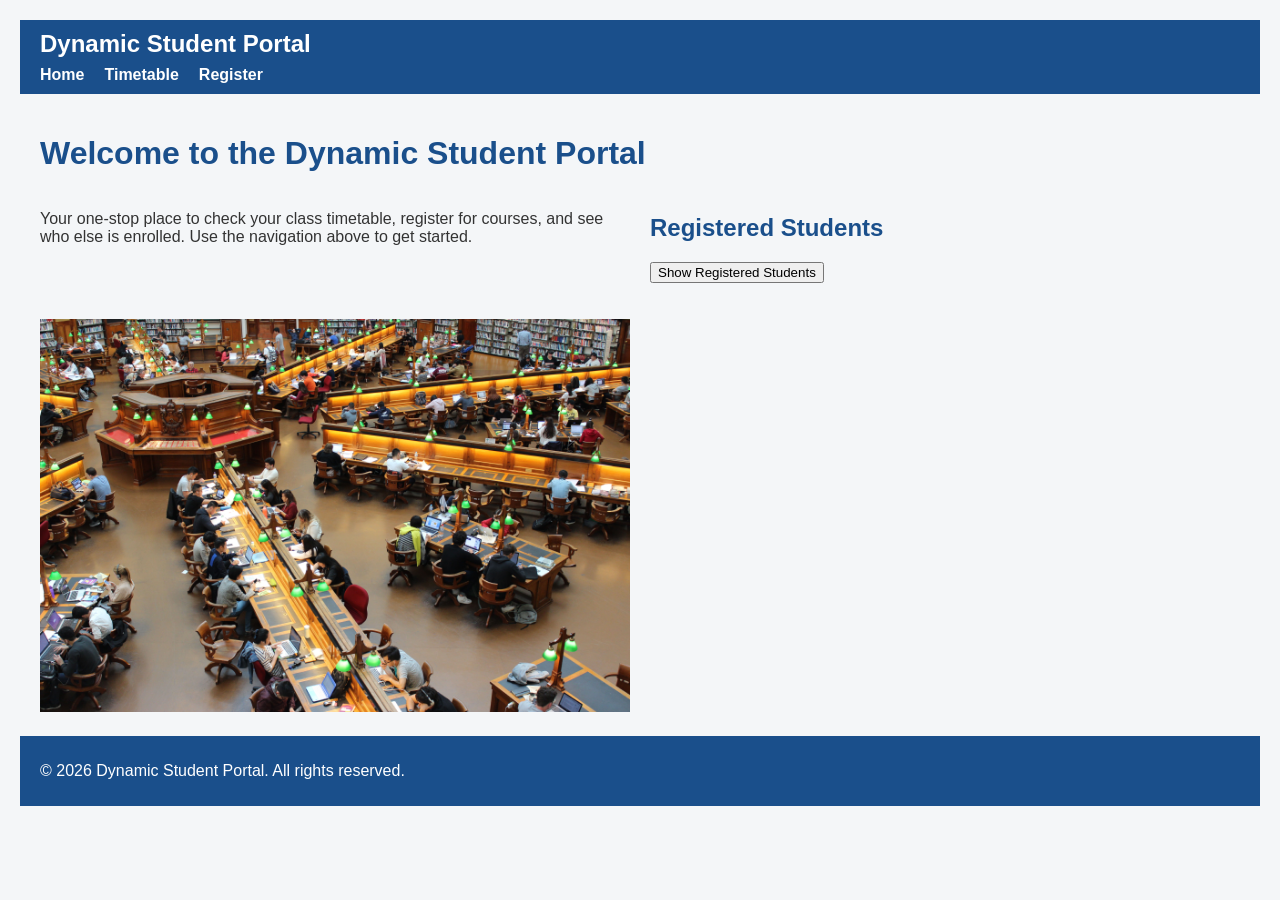
<file: index.html>
<!DOCTYPE html>
<html lang="en">
<head>
  <meta charset="UTF-8">
  <meta name="viewport" content="width=device-width, initial-scale=1.0">
  <title>Dynamic Student Portal</title>
  <link rel="stylesheet" href="styles.css">
</head>
<body data-page="home">

  <header>
    <h2>Dynamic Student Portal</h2>
    <nav>
      <a href="index.html">Home</a>
      <a href="timetable.html">Timetable</a>
      <a href="register.html">Register</a>
    </nav>
  </header>

<main>
  <h1>Welcome to the Dynamic Student Portal</h1>

  <div class="content-grid">
    <section class="intro">
      <p>
        Your one-stop place to check your class timetable, register for
        courses, and see who else is enrolled. Use the navigation above
        to get started.
      </p>
    </section>

    <section>
 <h2 id="student-count">Registered Students</h2>
  <button id="show-students">Show Registered Students</button>
  <ul id="student-list"></ul>
</section>

    <section class="banner">
      <img src="images/Library.jpg" alt="The university library building">
    </section>
  </div>
</main>

  <footer>
    <p>&copy; 2026 Dynamic Student Portal. All rights reserved.</p>
  </footer>

    <script src="script.js"></script>
</body>
</html>
</file>
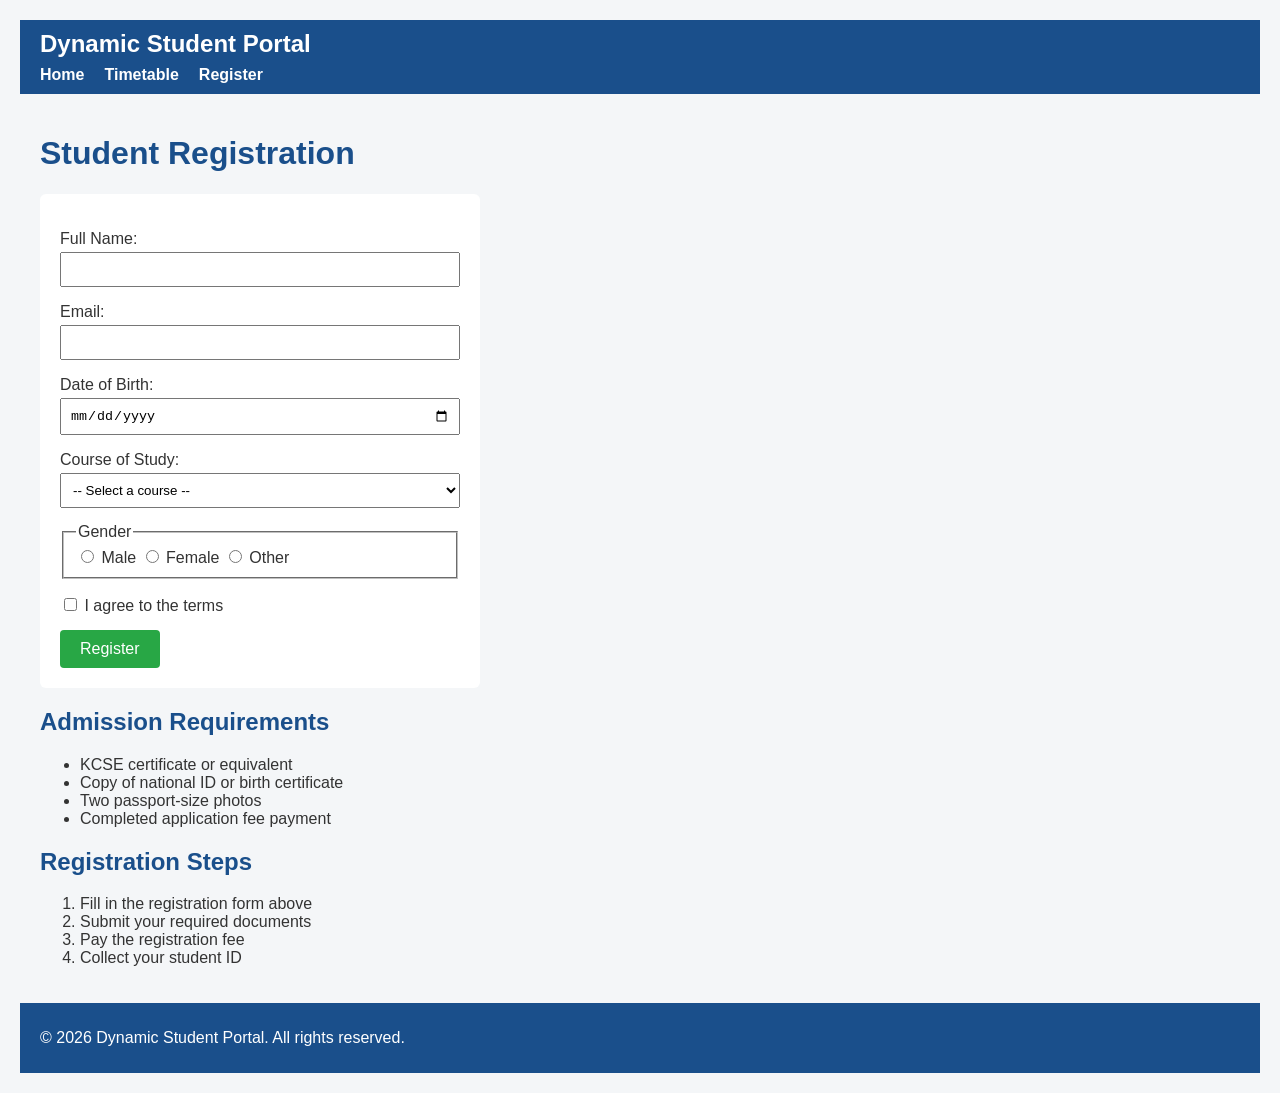
<file: register.html>
<!DOCTYPE html>
<html lang="en">
<head>
  <meta charset="UTF-8">
  <meta name="viewport" content="width=device-width, initial-scale=1.0">
  <title>Register | Dynamic Student Portal</title>
  <link rel="stylesheet" href="styles.css">
</head>
<body data-page="register">

  <header>
    <h2>Dynamic Student Portal</h2>
    <nav>
        <a href="index.html">Home</a>
        <a href="timetable.html">Timetable</a>
        <a href="register.html">Register</a>
    </nav>
  </header>

  <main>
    <h1>Student Registration</h1>
<form id="register-form" action="#" method="post">

<p>
  <label for="fullname">Full Name:</label><br>
  <input type="text" id="fullname" name="fullname">
  <span class="error" id="name-error"></span>
</p>

<p>
  <label for="email">Email:</label><br>
  <input type="text" id="email" name="email">
  <span class="error" id="email-error"></span>
</p>
      <p>
        <label for="dob">Date of Birth:</label><br>
        <input type="date" id="dob" name="dob" required>
      </p>

      <p>
        <label for="course">Course of Study:</label><br>
        <select id="course" name="course" required>
          <option value="">-- Select a course --</option>
          <option value="cs">Computer Science</option>
          <option value="it">Information Technology</option>
          <option value="se">Software Engineering</option>
          <option value="bus">Business Administration</option>
        </select>
      </p>

      <fieldset>
        <legend>Gender</legend>
        <input type="radio" id="male" name="gender" value="male" required>
        <label for="male">Male</label>
        <input type="radio" id="female" name="gender" value="female">
        <label for="female">Female</label>
        <input type="radio" id="other" name="gender" value="other">
        <label for="other">Other</label>
      </fieldset>

      <p>
        <input type="checkbox" id="terms" name="terms" required>
        <label for="terms">I agree to the terms</label>
      </p>

      <button type="submit">Register</button>
    </form>

    <h2>Admission Requirements</h2>
    <ul>
      <li>KCSE certificate or equivalent</li>
      <li>Copy of national ID or birth certificate</li>
      <li>Two passport-size photos</li>
      <li>Completed application fee payment</li>
    </ul>

    <h2>Registration Steps</h2>
    <ol>
      <li>Fill in the registration form above</li>
      <li>Submit your required documents</li>
      <li>Pay the registration fee</li>
      <li>Collect your student ID</li>
    </ol>
  </main>

  <footer>
    <p>&copy; 2026 Dynamic Student Portal. All rights reserved.</p>
  </footer>

    <script src="script.js"></script>
</body>
</html>
</file>
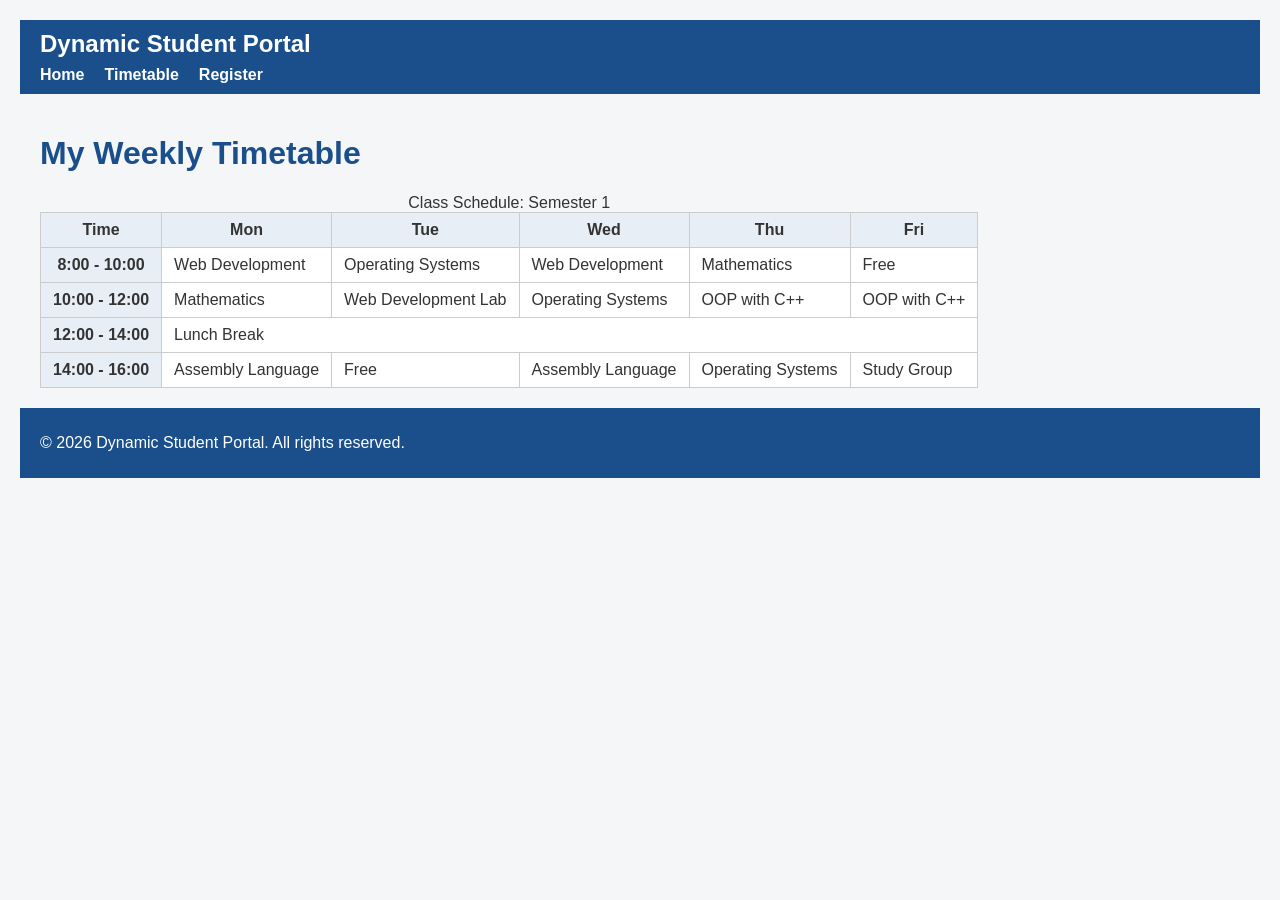
<file: timetable.html>
<!DOCTYPE html>
<html lang="en">
<head>
  <meta charset="UTF-8">
  <meta name="viewport" content="width=device-width, initial-scale=1.0">
  <title>Timetable | Dynamic Student Portal</title>
  <link rel="stylesheet" href="styles.css">
</head>
<body>

  <header>
    <h2>Dynamic Student Portal</h2>
   <nav>
        <a href="index.html">Home</a>
         <a href="timetable.html">Timetable</a>
         <a href="register.html">Register</a>
    </nav>
  </header>

  <main>
    <h1>My Weekly Timetable</h1>

    <table>
      <caption>Class Schedule: Semester 1</caption>
      <thead>
        <tr>
          <th>Time</th>
          <th>Mon</th>
          <th>Tue</th>
          <th>Wed</th>
          <th>Thu</th>
          <th>Fri</th>
        </tr>
      </thead>
      <tbody>
        <tr>
          <th>8:00 - 10:00</th>
          <td>Web Development</td>
          <td>Operating Systems</td>
          <td>Web Development</td>
          <td>Mathematics</td>
          <td>Free</td>
        </tr>
        <tr>
          <th>10:00 - 12:00</th>
          <td>Mathematics</td>
          <td>Web Development Lab</td>
          <td>Operating Systems</td>
          <td>OOP with C++</td>
          <td>OOP with C++</td>
        </tr>
        <tr>
          <th>12:00 - 14:00</th>
          <td colspan="5">Lunch Break</td>
        </tr>
        <tr>
          <th>14:00 - 16:00</th>
          <td>Assembly Language</td>
          <td>Free</td>
          <td>Assembly Language</td>
          <td>Operating Systems</td>
          <td>Study Group</td>
        </tr>
      </tbody>
    </table>
  </main>

  <footer>
    <p>&copy; 2026 Dynamic Student Portal. All rights reserved.</p>
  </footer>

</body>
</html>
</file>
<file: styles.css>
/* ---------- Base styles (whole site) ---------- */
body {
  font-family: Arial, Helvetica, sans-serif;
  background-color: #f4f6f8;
  color: #333;
  margin: 0;
  padding: 20px;
}

h1, h2 {
  color: #1a4f8b;
}

header, footer {
  background-color: #1a4f8b;
  color: white;
  padding: 10px 20px;
}

header h2 {
  color: white;
  margin: 0 0 8px 0;
}

nav a {
  color: white;
  text-decoration: none;
  font-weight: bold;
}

nav a:hover {
  text-decoration: underline;
}

main {
  padding: 20px;
}

img {
  max-width: 100%;
  height: auto;
}

table {
  border-collapse: collapse;
  background-color: white;
}

th, td {
  border: 1px solid #ccc;
  padding: 8px 12px;
}

th {
  background-color: #e8eef5;
}

/* ---------- Registration form ---------- */
form {
  background-color: white;
  padding: 20px;
  max-width: 400px;
  border-radius: 6px;
}

form p {
  margin-bottom: 15px;
}

input[type="text"],
input[type="email"],
input[type="date"],
select {
  width: 100%;
  padding: 8px;
  margin-top: 4px;
  box-sizing: border-box;
}

fieldset {
  margin-bottom: 15px;
}

button[type="submit"] {
  background-color: #28a745;
  color: white;
  border: none;
  padding: 10px 20px;
  font-size: 16px;
  border-radius: 4px;
  cursor: pointer;
}

button[type="submit"]:hover {
  background-color: #1e7e34;
}

/* ---------- Flexbox navigation ---------- */
nav {
  display: flex;
  gap: 20px;
}

/* ---------- Grid layout ---------- */
.content-grid {
  display: grid;
  grid-template-columns: 1fr 1fr;
  gap: 20px;
  align-items: start;
}

/* Stack into one column on small screens */
@media (max-width: 700px) {
  .content-grid {
    grid-template-columns: 1fr;
  }
}

/* ---------- Validation messages ---------- */
.error {
  display: block;
  color: #c0392b;
  font-size: 14px;
  margin-top: 4px;
}
</file>
